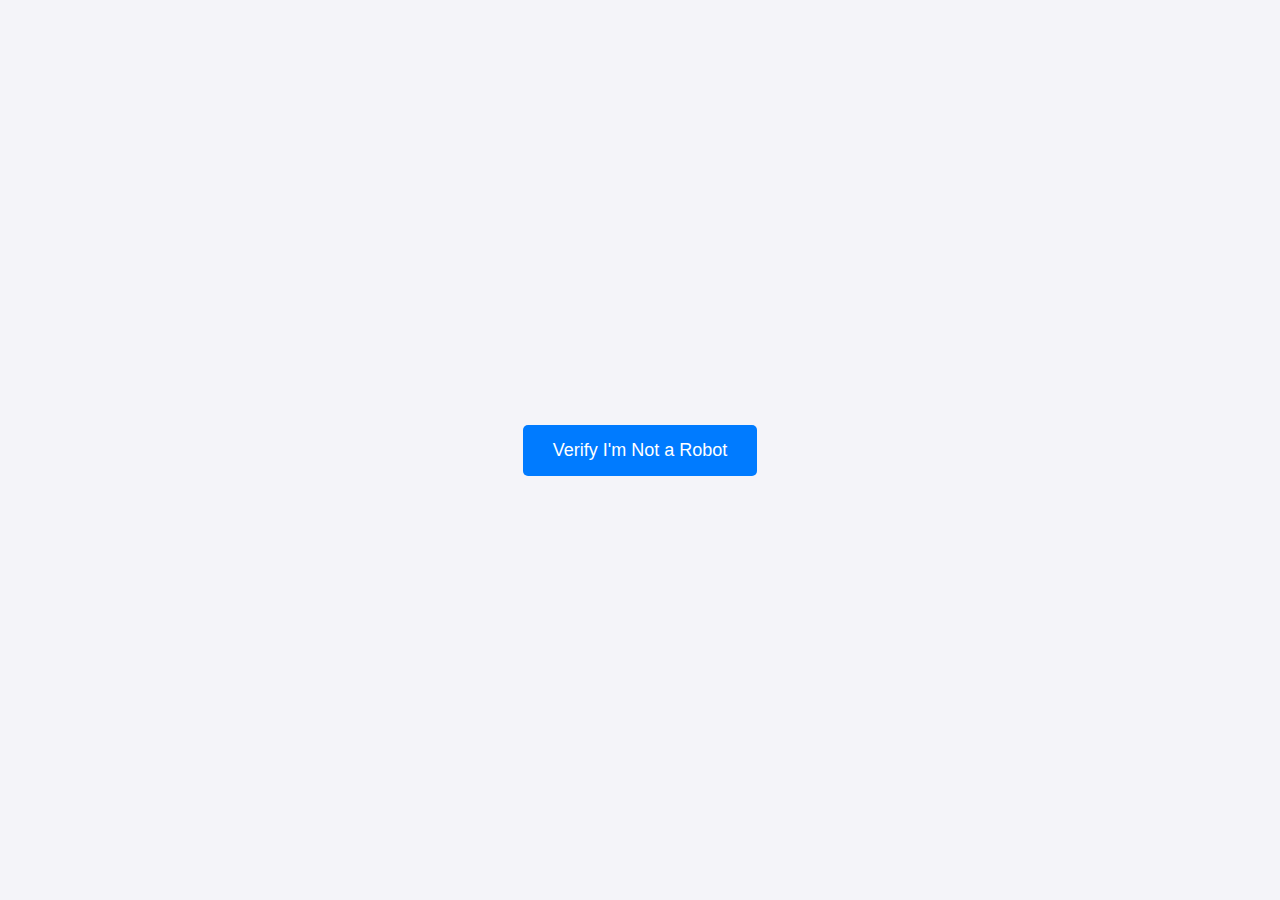
<file: main.html>
<!DOCTYPE html>
<html lang="en">
  <head>
    <meta charset="UTF-8" />
    <meta name="viewport" content="width=device-width, initial-scale=1.0" />
    <title>i'm not a robot</title>
    <link rel="stylesheet" href="main.css" />
  </head>
  <body>
    <button onclick="openCaptcha()">Verify I'm Not a Robot</button>

    <div class="overlay" id="overlay"></div>

    <div class="captcha-container" id="captcha-container">
      <p class="captcha-instructions" id="captcha-instructions"></p>
      <div class="image-grid" id="captcha-grid"></div>
      <button
        onclick="verifyCaptcha()"
        style="margin-top: 20px; padding: 10px 20px; font-size: 16px"
      >
        Submit
      </button>
      <button class="close-btn" onclick="closeCaptcha()">Close</button>
      <div class="message" id="success-message" style="color: green">
        You are not a robot! 🎉
      </div>
      <div class="message" id="error-message" style="color: red">
        Incorrect selection. Please click on close & try again. ❌
      </div>
    </div>

    <script src="main.js"></script>
  </body>
</html>
</file>
<file: main.css>
body {
  font-family: Arial, sans-serif;
  margin: 0;
  display: flex;
  justify-content: center;
  align-items: center;
  height: 100vh;
  background-color: #f4f4f9;
}
button {
  padding: 15px 30px;
  font-size: 18px;
  cursor: pointer;
  background-color: #007bff;
  color: white;
  border: none;
  border-radius: 5px;
  transition: background-color 0.3s;
}
button:hover {
  background-color: #0056b3;
}
.captcha-container {
  display: none;
  position: fixed;
  top: 50%;
  left: 50%;
  transform: translate(-50%, -50%);
  width: 350px;
  background: #fff;
  padding: 20px;
  border: 2px solid #ccc;
  border-radius: 10px;
  box-shadow: 0 4px 8px rgba(0, 0, 0, 0.2);
  z-index: 1000;
}
.overlay {
  display: none;
  position: fixed;
  top: 0;
  left: 0;
  width: 100%;
  height: 100%;
  background: rgba(0, 0, 0, 0.5);
  z-index: 999;
}
.captcha-instructions {
  font-size: 18px;
  margin-bottom: 20px;
}
.image-grid {
  display: grid;
  grid-template-columns: repeat(3, 1fr);
  gap: 10px;
}
.image-grid img {
  width: 100px;
  height: 100px;
  border: 2px solid transparent;
  border-radius: 8px;
  cursor: pointer;
  transition: border-color 0.3s;
}
.image-grid img:hover {
  border-color: #007bff;
}
.message {
  margin-top: 20px;
  font-size: 20px;
  display: none;
}
.close-btn {
  background-color: #f44336;
  color: white;
  border: none;
  padding: 10px 15px;
  cursor: pointer;
  border-radius: 5px;
  font-size: 14px;
  margin-top: 20px;
}
.close-btn:hover {
  background-color: #d32f2f;
}
</file>
